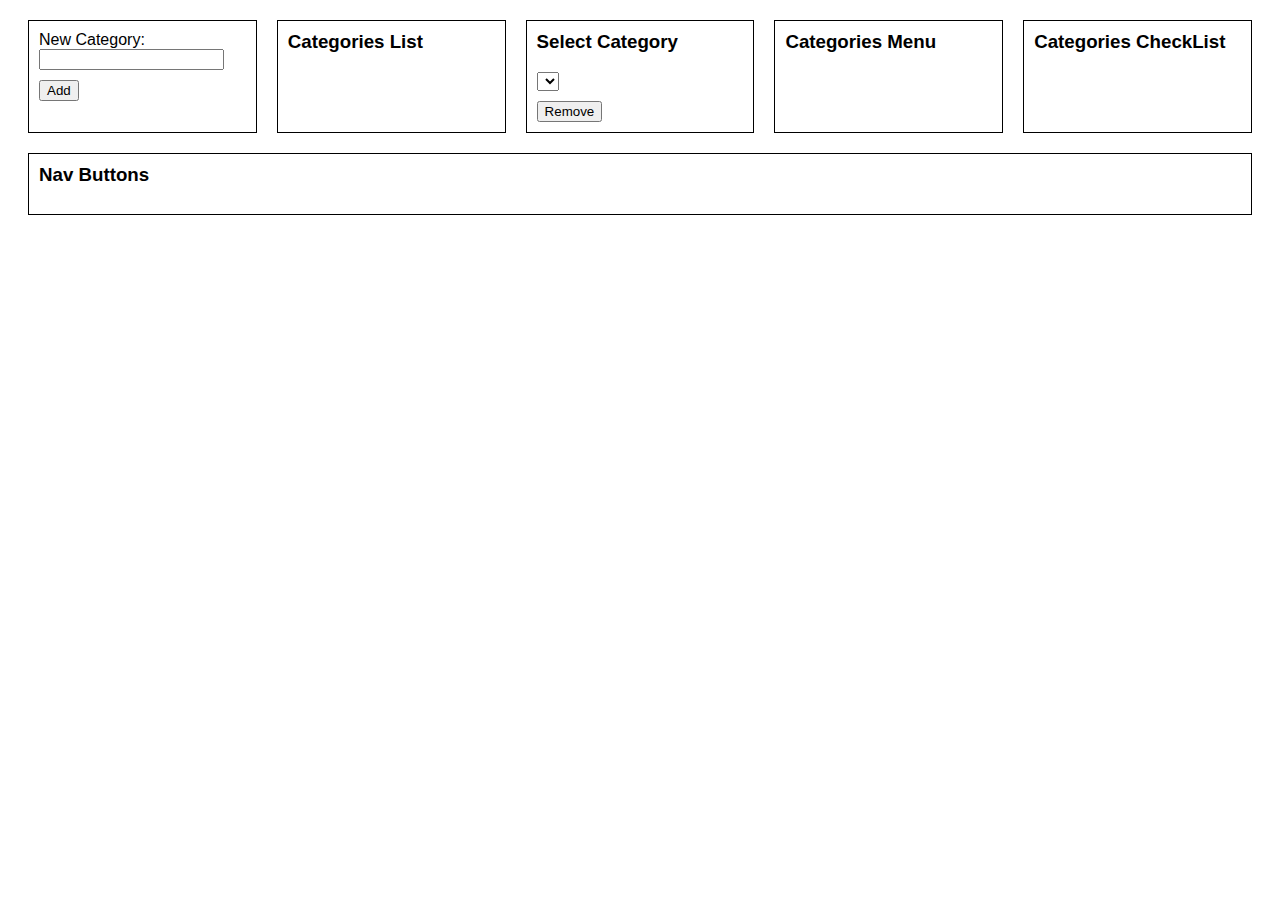
<file: Web Dev/AddRemoveItems/index.html>
<!DOCTYPE html>
<html lang="en">
<head>
    <meta charset="UTF-8">
    <meta name="viewport" content="width=device-width, initial-scale=1.0">
    <title>Category Interface</title>
    <link rel="stylesheet" href="styles.css">
</head>
<body>
    <div class="container">
        <div class="category-input">
            <label for="new-category">New Category:</label>
            <input type="text" id="new-category">
            <button onclick="addCategory()">Add</button>
        </div>
        <div class="categories-list">
            <h3>Categories List</h3>
            <ol id="categories-list">
                <!-- <li>All</li>
                <li>Electronics</li>
                <li>Footwear</li>
                <li>Fashion</li>
                <li>Men's Clothing</li> -->

            </ol>
        </div>
        <div class="select-category">
            <h3>Select Category</h3>
            <select id="select-category">
                <!-- <option value="All">All</option>
                <option value="Electronics">Electronics</option>
                <option value="Footwear">Footwear</option>
                <option value="Fashion">Fashion</option>
                <option value="MensClothing">Men's Clothing</option> -->
            </select>
            <button onclick="removeCategory()">Remove</button>
        </div>
        <div class="categories-menu">
            <h3>Categories Menu</h3>
            <ul id="categories-menu">
                <!-- <li>All</li>
                <li>Electronics</li>
                <li>Footwear</li>
                <li>Fashion</li>
                <li>Men's Clothing</li> -->
            </ul>
        </div>
        <div class="categories-checklist">
            <h3>Categories CheckList</h3>
            <form>
                <!-- <input type="checkbox" id="check-all" name="category" value="All">
                <label for="check-all">All</label><br>
                <input type="checkbox" id="check-electronics" name="category" value="Electronics">
                <label for="check-electronics">Electronics</label><br>
                <input type="checkbox" id="check-footwear" name="category" value="Footwear">
                <label for="check-footwear">Footwear</label><br>
                <input type="checkbox" id="check-fashion" name="category" value="Fashion">
                <label for="check-fashion">Fashion</label><br>
                <input type="checkbox" id="check-mens-clothing" name="category" value="MensClothing">
                <label for="check-mens-clothing">Men's Clothing</label> -->
            </form>
        </div>
        <div id="navButton" class="nav-buttons">
            <h3>Nav Buttons</h3>
            <!-- <button>All</button>
            <button>Electronics</button>
            <button>Footwear</button>
            <button>Fashion</button>
            <button>Men's Clothing</button> -->   
        </div>
    </div>
    <script src="scripts.js"></script>
</body>
</html>
</file>
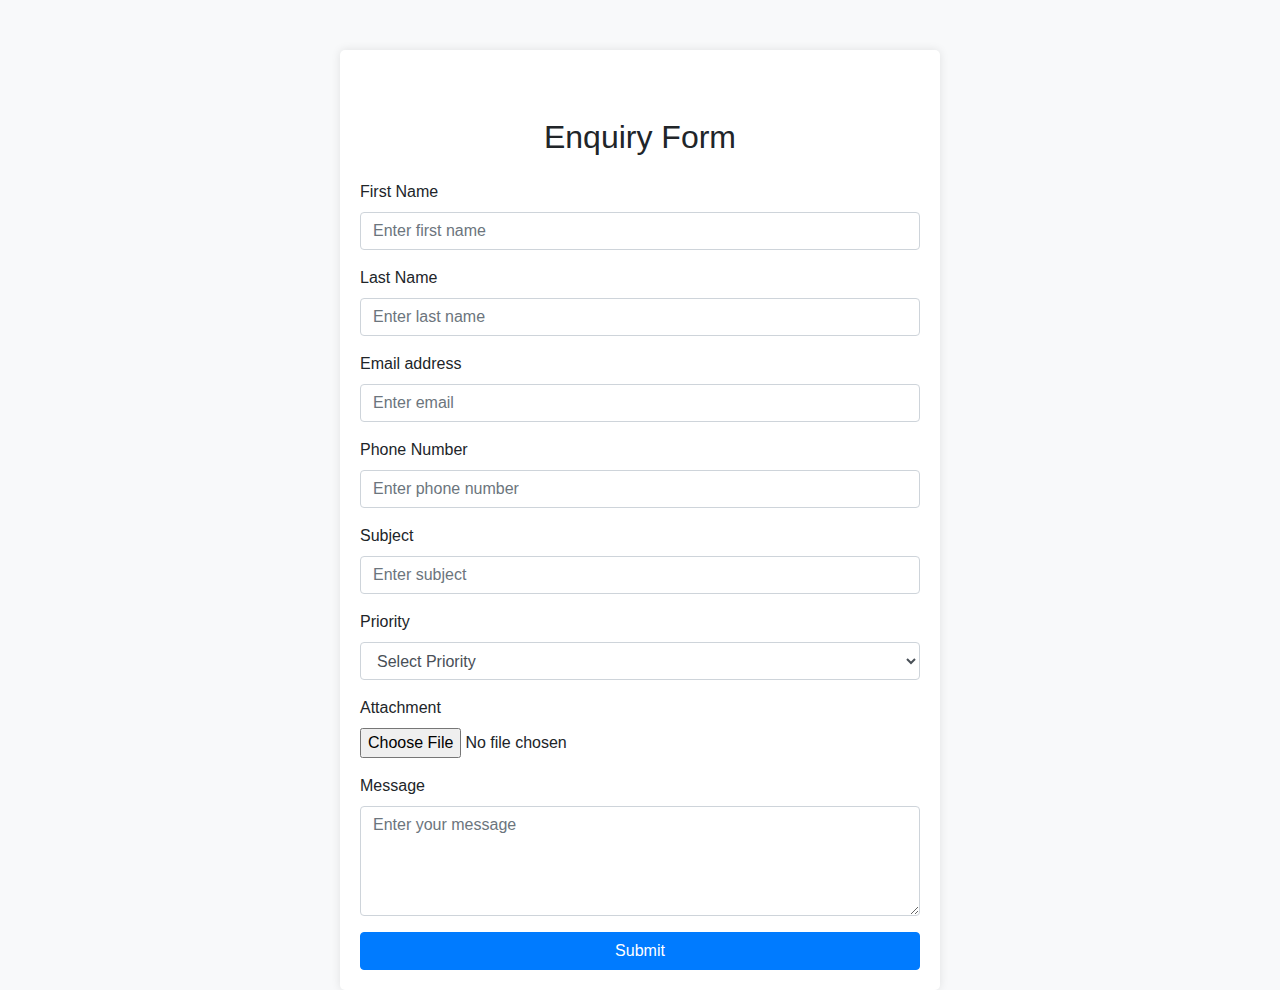
<file: Web Dev/Enquiry form/index.html>
<!DOCTYPE html>
<html lang="en">
<head>
    <meta charset="UTF-8">
    <meta name="viewport" content="width=device-width, initial-scale=1.0">
    <title>Enquiry Form</title>
    <link href="https://maxcdn.bootstrapcdn.com/bootstrap/4.5.2/css/bootstrap.min.css" rel="stylesheet">
    <link href="styles.css" rel="stylesheet">
</head>
<body>
    <div class="container">
        <h2 class="text-center mt-5">Enquiry Form</h2>
        <form id="enquiryForm" class="mt-4">
            <div class="form-group">
                <label for="firstName">First Name</label>
                <input type="text" class="form-control" id="firstName" placeholder="Enter first name" required>
            </div>
            <div class="form-group">
                <label for="lastName">Last Name</label>
                <input type="text" class="form-control" id="lastName" placeholder="Enter last name" required>
            </div>
            <div class="form-group">
                <label for="email">Email address</label>
                <input type="email" class="form-control" id="email" placeholder="Enter email" required>
            </div>
            <div class="form-group">
                <label for="phone">Phone Number</label>
                <input type="tel" class="form-control" id="phone" placeholder="Enter phone number" required>
            </div>
            <div class="form-group">
                <label for="subject">Subject</label>
                <input type="text" class="form-control" id="subject" placeholder="Enter subject" required>
            </div>
            <div class="form-group">
                <label for="priority">Priority</label>
                <select class="form-control" id="priority" required>
                    <option value="">Select Priority</option>
                    <option value="low">Low</option>
                    <option value="medium">Medium</option>
                    <option value="high">High</option>
                </select>
            </div>
            <div class="form-group">
                <label for="attachment">Attachment</label>
                <input type="file" class="form-control-file" id="attachment" required>
            </div>
            <div class="form-group">
                <label for="message">Message</label>
                <textarea class="form-control" id="message" rows="4" placeholder="Enter your message" required></textarea>
            </div>
            <button type="submit" class="btn btn-primary btn-block">Submit</button>
        </form>
    </div>

    <script src="https://ajax.googleapis.com/ajax/libs/jquery/3.5.1/jquery.min.js"></script>
    <script src="https://maxcdn.bootstrapcdn.com/bootstrap/4.5.2/js/bootstrap.min.js"></script>
</body>
</html>
</file>
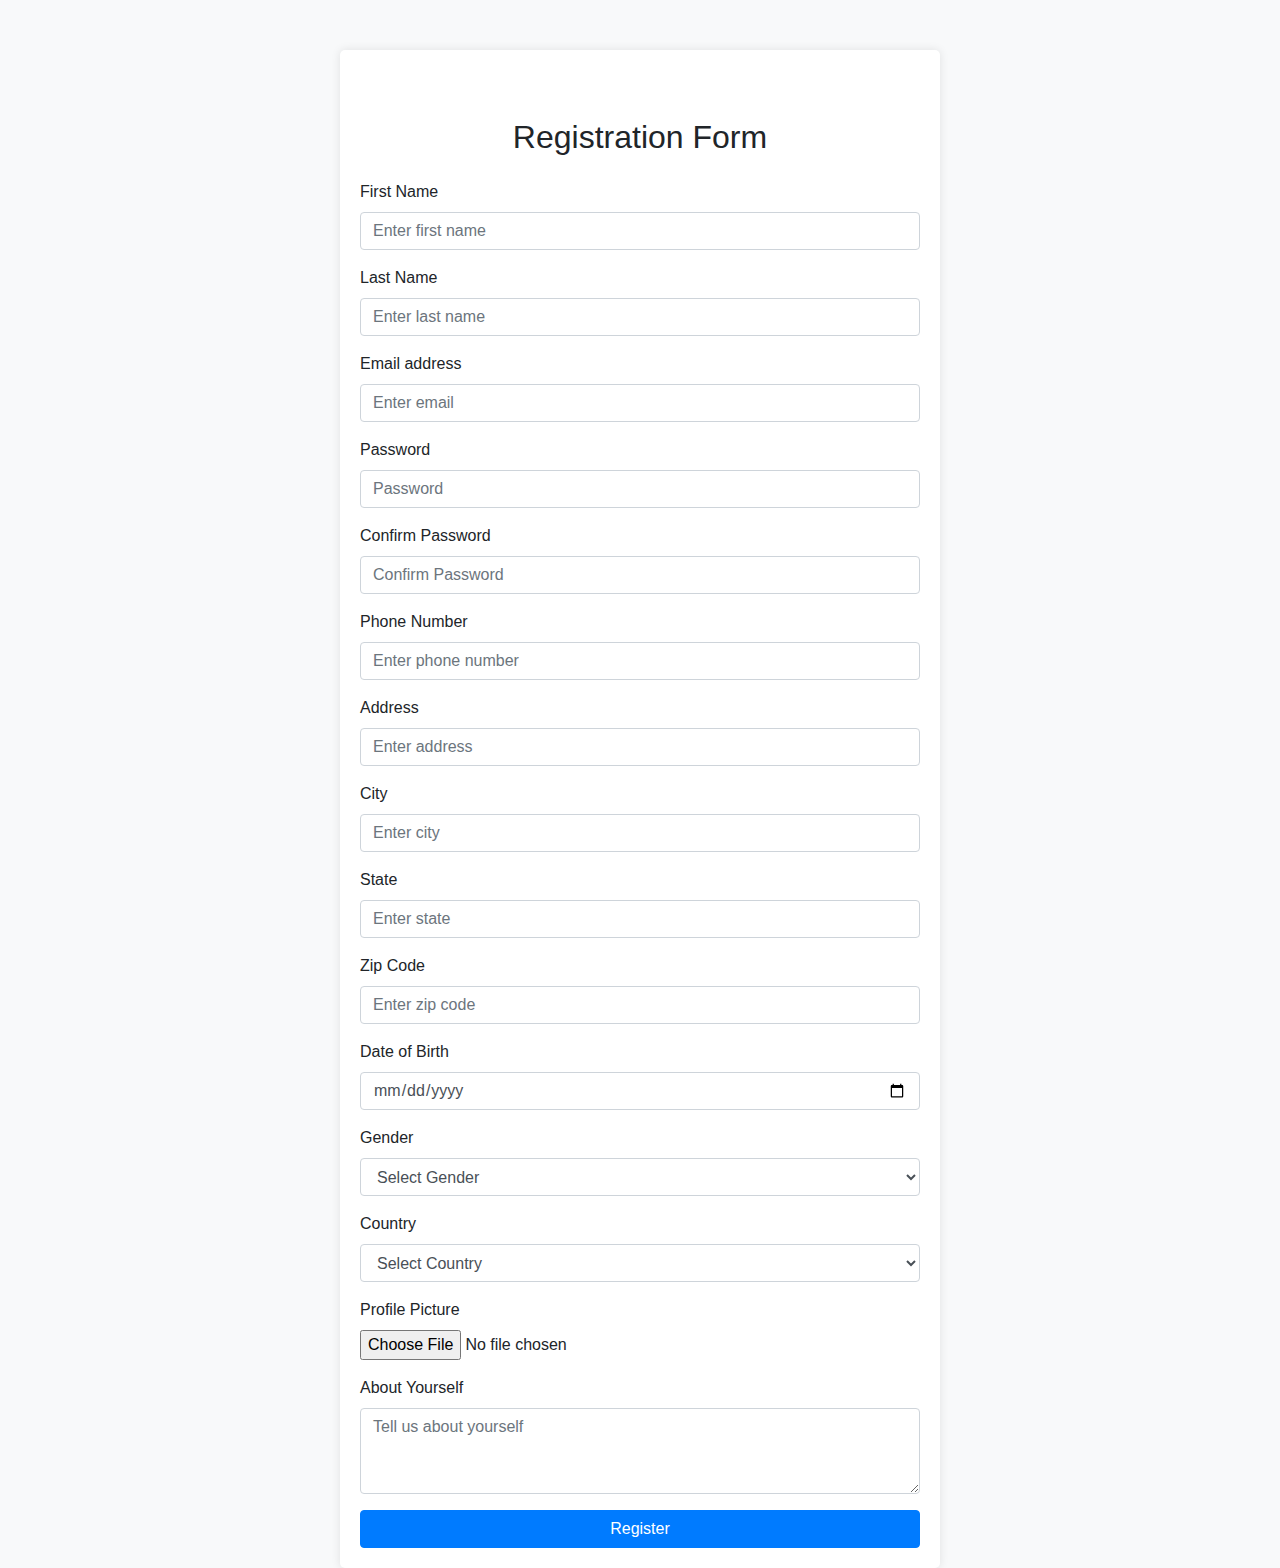
<file: Web Dev/Registration form/index.html>
<!DOCTYPE html>
<html lang="en">
<head>
    <meta charset="UTF-8">
    <meta name="viewport" content="width=device-width, initial-scale=1.0">
    <title>Registration Form</title>
    <link href="https://maxcdn.bootstrapcdn.com/bootstrap/4.5.2/css/bootstrap.min.css" rel="stylesheet">
    <link href="styles.css" rel="stylesheet">
</head>
<body>
    <div class="container">
        <h2 class="text-center mt-5">Registration Form</h2>
        <form id="registrationForm" class="mt-4">
            <div class="form-group">
                <label for="firstName">First Name</label>
                <input type="text" class="form-control" id="firstName" placeholder="Enter first name" required>
            </div>
            <div class="form-group">
                <label for="lastName">Last Name</label>
                <input type="text" class="form-control" id="lastName" placeholder="Enter last name" required>
            </div>
            <div class="form-group">
                <label for="email">Email address</label>
                <input type="email" class="form-control" id="email" placeholder="Enter email" required>
            </div>
            <div class="form-group">
                <label for="password">Password</label>
                <input type="password" class="form-control" id="password" placeholder="Password" required>
            </div>
            <div class="form-group">
                <label for="confirmPassword">Confirm Password</label>
                <input type="password" class="form-control" id="confirmPassword" placeholder="Confirm Password" required>
            </div>
            <div class="form-group">
                <label for="phone">Phone Number</label>
                <input type="tel" class="form-control" id="phone" placeholder="Enter phone number" required>
            </div>
            <div class="form-group">
                <label for="address">Address</label>
                <input type="text" class="form-control" id="address" placeholder="Enter address" required>
            </div>
            <div class="form-group">
                <label for="city">City</label>
                <input type="text" class="form-control" id="city" placeholder="Enter city" required>
            </div>
            <div class="form-group">
                <label for="state">State</label>
                <input type="text" class="form-control" id="state" placeholder="Enter state" required>
            </div>
            <div class="form-group">
                <label for="zip">Zip Code</label>
                <input type="text" class="form-control" id="zip" placeholder="Enter zip code" required>
            </div>
            <div class="form-group">
                <label for="dob">Date of Birth</label>
                <input type="date" class="form-control" id="dob" required>
            </div>
            <div class="form-group">
                <label for="gender">Gender</label>
                <select class="form-control" id="gender" required>
                    <option value="">Select Gender</option>
                    <option value="male">Male</option>
                    <option value="female">Female</option>
                    <option value="other">Other</option>
                </select>
            </div>
            <div class="form-group">
                <label for="country">Country</label>
                <select class="form-control" id="Mycountry" required>
                    <option value="">Select Country</option>
                    <option value="male">India</option>
                    <option value="female">USA</option>
                    <option value="other">Canada</option>
                    <option value="other">UK</option>
                </select>
                
            </div>
            <div class="form-group">
                <label for="profilePicture">Profile Picture</label>
                <input type="file" class="form-control-file" id="profilePicture" required>
            </div>
            <div class="form-group">
                <label for="about">About Yourself</label>
                <textarea class="form-control" id="about" rows="3" placeholder="Tell us about yourself" required></textarea>
            </div>
            <button type="submit" class="btn btn-primary btn-block">Register</button>
        </form>
    </div>

</body>
</html>
</file>
<file: Web Dev/AddRemoveItems/styles.css>
body {
    font-family: Arial, sans-serif;
}

.container {
    display: flex;
    flex-wrap: wrap;
    gap: 20px;
    margin: 20px;
}

.category-input, .categories-list, .select-category, .categories-menu, .categories-checklist, .nav-buttons {
    border: 1px solid #000;
    padding: 10px;
    flex: 1 1 200px;
}

h3 {
    margin-top: 0;
}

button {
    margin-top: 10px;
    display: block;
}
</file>
<file: Web Dev/Enquiry form/styles.css>
body {
    background-color: #f8f9fa;
}

.container {
    max-width: 600px;
    margin-top: 50px;
    padding: 20px;
    background-color: #ffffff;
    box-shadow: 0 0 10px rgba(0, 0, 0, 0.1);
    border-radius: 5px;
}
</file>
<file: Web Dev/Registration form/styles.css>
body {
    background-color: #f8f9fa;
}

.container {
    max-width: 600px;
    margin-top: 50px;
    padding: 20px;
    background-color: #ffffff;
    box-shadow: 0 0 10px rgba(0, 0, 0, 0.1);
    border-radius: 5px;
}
</file>
